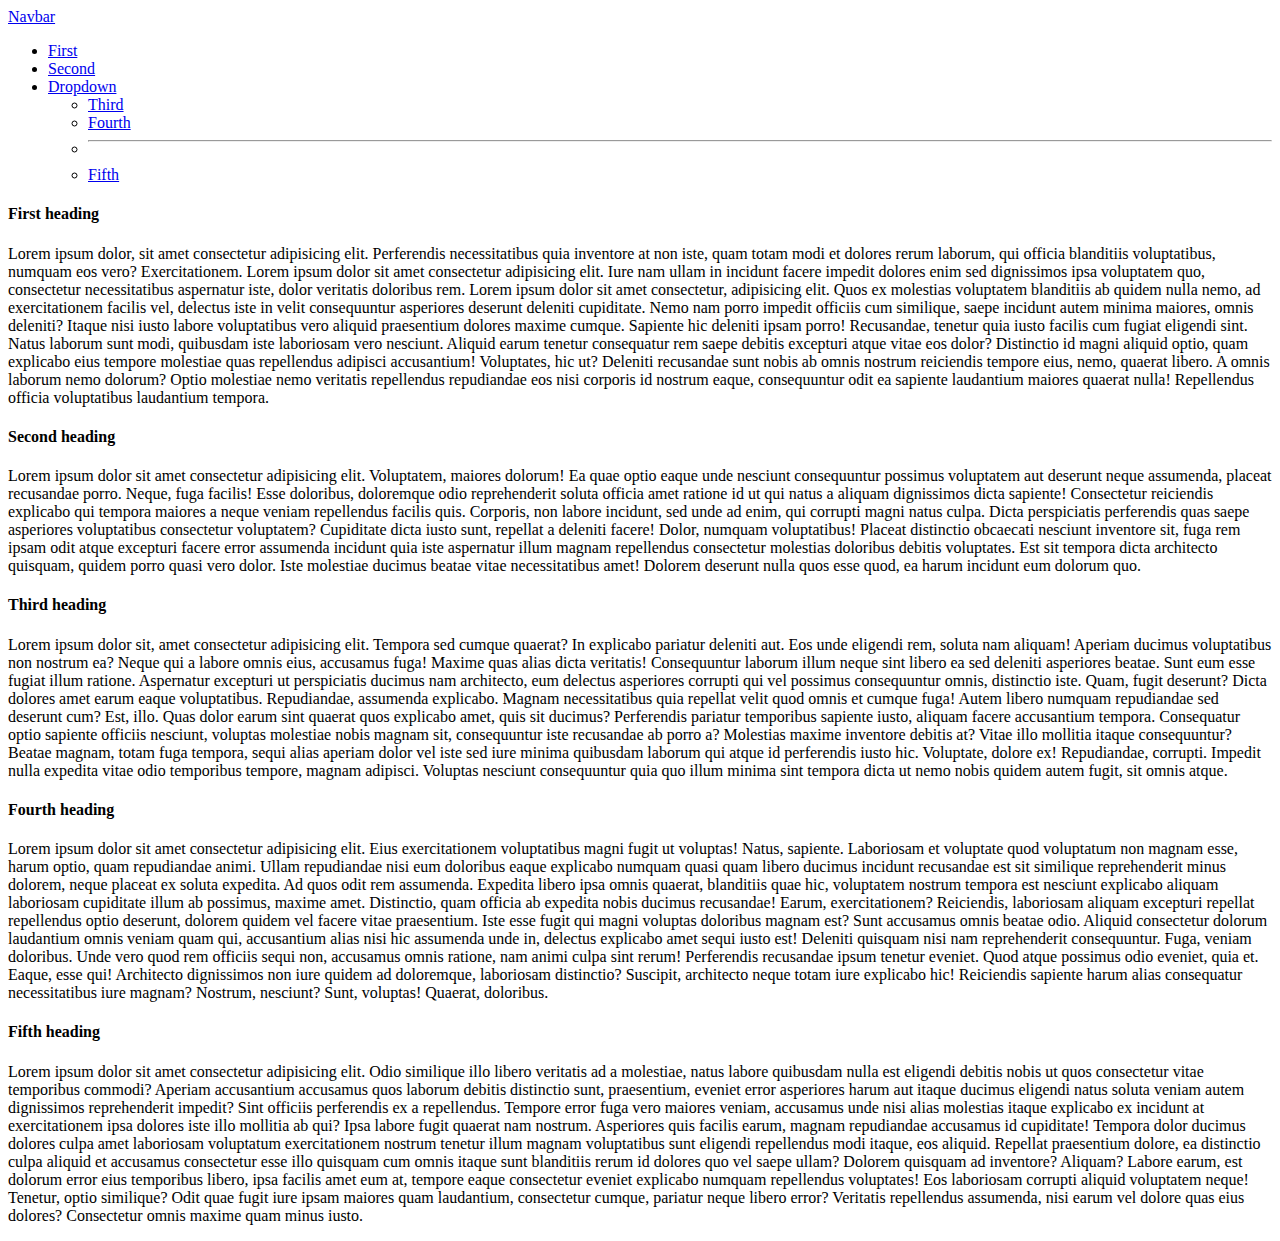
<file: componentes.html>
<!doctype html>
<html lang="en">
  <head>
    <meta charset="utf-8">
    <meta name="viewport" content="width=device-width, initial-scale=1">
    <title>Bootstrap demo</title>
    <link href="https://cdn.jsdelivr.net/npm/bootstrap@5.2.0/dist/css/bootstrap.min.css" rel="stylesheet" integrity="sha384-gH2yIJqKdNHPEq0n4Mqa/HGKIhSkIHeL5AyhkYV8i59U5AR6csBvApHHNl/vI1Bx" crossorigin="anonymous">
  </head>
  <body>
    <nav id="navbar-example2" class="navbar bg-light px-3 mb-3">
        <a class="navbar-brand" href="#">Navbar</a>
        <ul class="nav nav-pills">
          <li class="nav-item">
            <a class="nav-link" href="#scrollspyHeading1">First</a>
          </li>
          <li class="nav-item">
            <a class="nav-link" href="#scrollspyHeading2">Second</a>
          </li>
          <li class="nav-item dropdown">
            <a class="nav-link dropdown-toggle" data-bs-toggle="dropdown" href="#" role="button" aria-expanded="false">Dropdown</a>
            <ul class="dropdown-menu">
              <li><a class="dropdown-item" href="#scrollspyHeading3">Third</a></li>
              <li><a class="dropdown-item" href="#scrollspyHeading4">Fourth</a></li>
              <li><hr class="dropdown-divider"></li>
              <li><a class="dropdown-item" href="#scrollspyHeading5">Fifth</a></li>
            </ul>
          </li>
        </ul>
      </nav>
      <div data-bs-spy="scroll" data-bs-target="#navbar-example2" data-bs-root-margin="0px 0px -40%" data-bs-smooth-scroll="true" class="scrollspy-example bg-light p-3 rounded-2" tabindex="0" height="100px">
        <h4 id="scrollspyHeading1">First heading</h4>
        <p>Lorem ipsum dolor, sit amet consectetur adipisicing elit. Perferendis necessitatibus quia inventore at non iste, quam totam modi et dolores rerum laborum, qui officia blanditiis voluptatibus, numquam eos vero? Exercitationem. Lorem ipsum dolor sit amet consectetur adipisicing elit. Iure nam ullam in incidunt facere impedit dolores enim sed dignissimos ipsa voluptatem quo, consectetur necessitatibus aspernatur iste, dolor veritatis doloribus rem. Lorem ipsum dolor sit amet consectetur, adipisicing elit. Quos ex molestias voluptatem blanditiis ab quidem nulla nemo, ad exercitationem facilis vel, delectus iste in velit consequuntur asperiores deserunt deleniti cupiditate.
        Nemo nam porro impedit officiis cum similique, saepe incidunt autem minima maiores, omnis deleniti? Itaque nisi iusto labore voluptatibus vero aliquid praesentium dolores maxime cumque. Sapiente hic deleniti ipsam porro!
        Recusandae, tenetur quia iusto facilis cum fugiat eligendi sint. Natus laborum sunt modi, quibusdam iste laboriosam vero nesciunt. Aliquid earum tenetur consequatur rem saepe debitis excepturi atque vitae eos dolor?
        Distinctio id magni aliquid optio, quam explicabo eius tempore molestiae quas repellendus adipisci accusantium! Voluptates, hic ut? Deleniti recusandae sunt nobis ab omnis nostrum reiciendis tempore eius, nemo, quaerat libero.
        A omnis laborum nemo dolorum? Optio molestiae nemo veritatis repellendus repudiandae eos nisi corporis id nostrum eaque, consequuntur odit ea sapiente laudantium maiores quaerat nulla! Repellendus officia voluptatibus laudantium tempora.</p>
        <h4 id="scrollspyHeading2">Second heading</h4>
        <p>Lorem ipsum dolor sit amet consectetur adipisicing elit. Voluptatem, maiores dolorum! Ea quae optio eaque unde nesciunt consequuntur possimus voluptatem aut deserunt neque assumenda, placeat recusandae porro. Neque, fuga facilis!
        Esse doloribus, doloremque odio reprehenderit soluta officia amet ratione id ut qui natus a aliquam dignissimos dicta sapiente! Consectetur reiciendis explicabo qui tempora maiores a neque veniam repellendus facilis quis.
        Corporis, non labore incidunt, sed unde ad enim, qui corrupti magni natus culpa. Dicta perspiciatis perferendis quas saepe asperiores voluptatibus consectetur voluptatem? Cupiditate dicta iusto sunt, repellat a deleniti facere!
        Dolor, numquam voluptatibus! Placeat distinctio obcaecati nesciunt inventore sit, fuga rem ipsam odit atque excepturi facere error assumenda incidunt quia iste aspernatur illum magnam repellendus consectetur molestias doloribus debitis voluptates.
        Est sit tempora dicta architecto quisquam, quidem porro quasi vero dolor. Iste molestiae ducimus beatae vitae necessitatibus amet! Dolorem deserunt nulla quos esse quod, ea harum incidunt eum dolorum quo.</p>
        <h4 id="scrollspyHeading3">Third heading</h4>
        <p>Lorem ipsum dolor sit, amet consectetur adipisicing elit. Tempora sed cumque quaerat? In explicabo pariatur deleniti aut. Eos unde eligendi rem, soluta nam aliquam! Aperiam ducimus voluptatibus non nostrum ea?
        Neque qui a labore omnis eius, accusamus fuga! Maxime quas alias dicta veritatis! Consequuntur laborum illum neque sint libero ea sed deleniti asperiores beatae. Sunt eum esse fugiat illum ratione.
        Aspernatur excepturi ut perspiciatis ducimus nam architecto, eum delectus asperiores corrupti qui vel possimus consequuntur omnis, distinctio iste. Quam, fugit deserunt? Dicta dolores amet earum eaque voluptatibus. Repudiandae, assumenda explicabo.
        Magnam necessitatibus quia repellat velit quod omnis et cumque fuga! Autem libero numquam repudiandae sed deserunt cum? Est, illo. Quas dolor earum sint quaerat quos explicabo amet, quis sit ducimus?
        Perferendis pariatur temporibus sapiente iusto, aliquam facere accusantium tempora. Consequatur optio sapiente officiis nesciunt, voluptas molestiae nobis magnam sit, consequuntur iste recusandae ab porro a? Molestias maxime inventore debitis at?
        Vitae illo mollitia itaque consequuntur? Beatae magnam, totam fuga tempora, sequi alias aperiam dolor vel iste sed iure minima quibusdam laborum qui atque id perferendis iusto hic. Voluptate, dolore ex!
        Repudiandae, corrupti. Impedit nulla expedita vitae odio temporibus tempore, magnam adipisci. Voluptas nesciunt consequuntur quia quo illum minima sint tempora dicta ut nemo nobis quidem autem fugit, sit omnis atque.</p>
        <h4 id="scrollspyHeading4">Fourth heading</h4>
        <p>Lorem ipsum dolor sit amet consectetur adipisicing elit. Eius exercitationem voluptatibus magni fugit ut voluptas! Natus, sapiente. Laboriosam et voluptate quod voluptatum non magnam esse, harum optio, quam repudiandae animi.
        Ullam repudiandae nisi eum doloribus eaque explicabo numquam quasi quam libero ducimus incidunt recusandae est sit similique reprehenderit minus dolorem, neque placeat ex soluta expedita. Ad quos odit rem assumenda.
        Expedita libero ipsa omnis quaerat, blanditiis quae hic, voluptatem nostrum tempora est nesciunt explicabo aliquam laboriosam cupiditate illum ab possimus, maxime amet. Distinctio, quam officia ab expedita nobis ducimus recusandae!
        Earum, exercitationem? Reiciendis, laboriosam aliquam excepturi repellat repellendus optio deserunt, dolorem quidem vel facere vitae praesentium. Iste esse fugit qui magni voluptas doloribus magnam est? Sunt accusamus omnis beatae odio.
        Aliquid consectetur dolorum laudantium omnis veniam quam qui, accusantium alias nisi hic assumenda unde in, delectus explicabo amet sequi iusto est! Deleniti quisquam nisi nam reprehenderit consequuntur. Fuga, veniam doloribus.
        Unde vero quod rem officiis sequi non, accusamus omnis ratione, nam animi culpa sint rerum! Perferendis recusandae ipsum tenetur eveniet. Quod atque possimus odio eveniet, quia et. Eaque, esse qui!
        Architecto dignissimos non iure quidem ad doloremque, laboriosam distinctio? Suscipit, architecto neque totam iure explicabo hic! Reiciendis sapiente harum alias consequatur necessitatibus iure magnam? Nostrum, nesciunt? Sunt, voluptas! Quaerat, doloribus.</p>
        <h4 id="scrollspyHeading5">Fifth heading</h4>
        <p>Lorem ipsum dolor sit amet consectetur adipisicing elit. Odio similique illo libero veritatis ad a molestiae, natus labore quibusdam nulla est eligendi debitis nobis ut quos consectetur vitae temporibus commodi?
        Aperiam accusantium accusamus quos laborum debitis distinctio sunt, praesentium, eveniet error asperiores harum aut itaque ducimus eligendi natus soluta veniam autem dignissimos reprehenderit impedit? Sint officiis perferendis ex a repellendus.
        Tempore error fuga vero maiores veniam, accusamus unde nisi alias molestias itaque explicabo ex incidunt at exercitationem ipsa dolores iste illo mollitia ab qui? Ipsa labore fugit quaerat nam nostrum.
        Asperiores quis facilis earum, magnam repudiandae accusamus id cupiditate! Tempora dolor ducimus dolores culpa amet laboriosam voluptatum exercitationem nostrum tenetur illum magnam voluptatibus sunt eligendi repellendus modi itaque, eos aliquid.
        Repellat praesentium dolore, ea distinctio culpa aliquid et accusamus consectetur esse illo quisquam cum omnis itaque sunt blanditiis rerum id dolores quo vel saepe ullam? Dolorem quisquam ad inventore? Aliquam?
        Labore earum, est dolorum error eius temporibus libero, ipsa facilis amet eum at, tempore eaque consectetur eveniet explicabo numquam repellendus voluptates! Eos laboriosam corrupti aliquid voluptatem neque! Tenetur, optio similique?
        Odit quae fugit iure ipsam maiores quam laudantium, consectetur cumque, pariatur neque libero error? Veritatis repellendus assumenda, nisi earum vel dolore quas eius dolores? Consectetur omnis maxime quam minus iusto.</p>
      </div>
    <script src="https://cdn.jsdelivr.net/npm/bootstrap@5.2.0/dist/js/bootstrap.bundle.min.js" integrity="sha384-A3rJD856KowSb7dwlZdYEkO39Gagi7vIsF0jrRAoQmDKKtQBHUuLZ9AsSv4jD4Xa" crossorigin="anonymous"></script>
  </body>
</html>
</file>
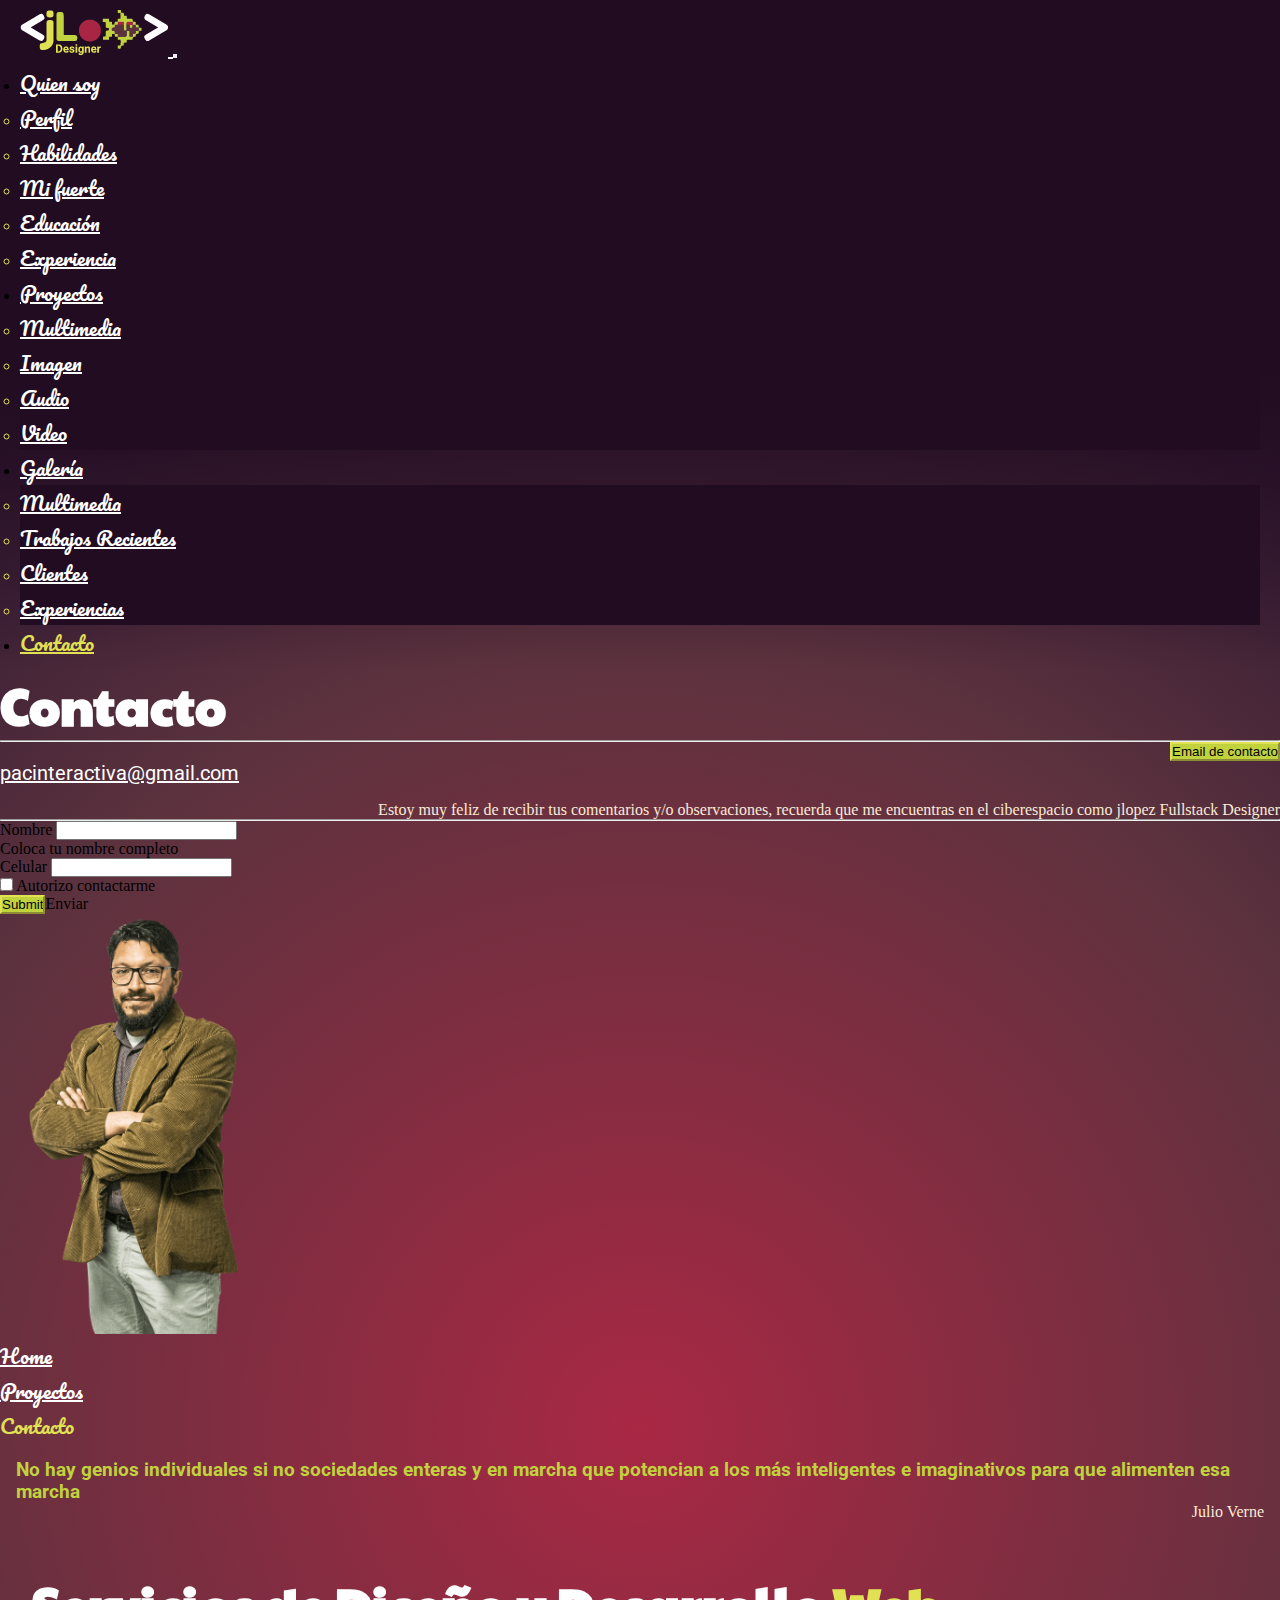
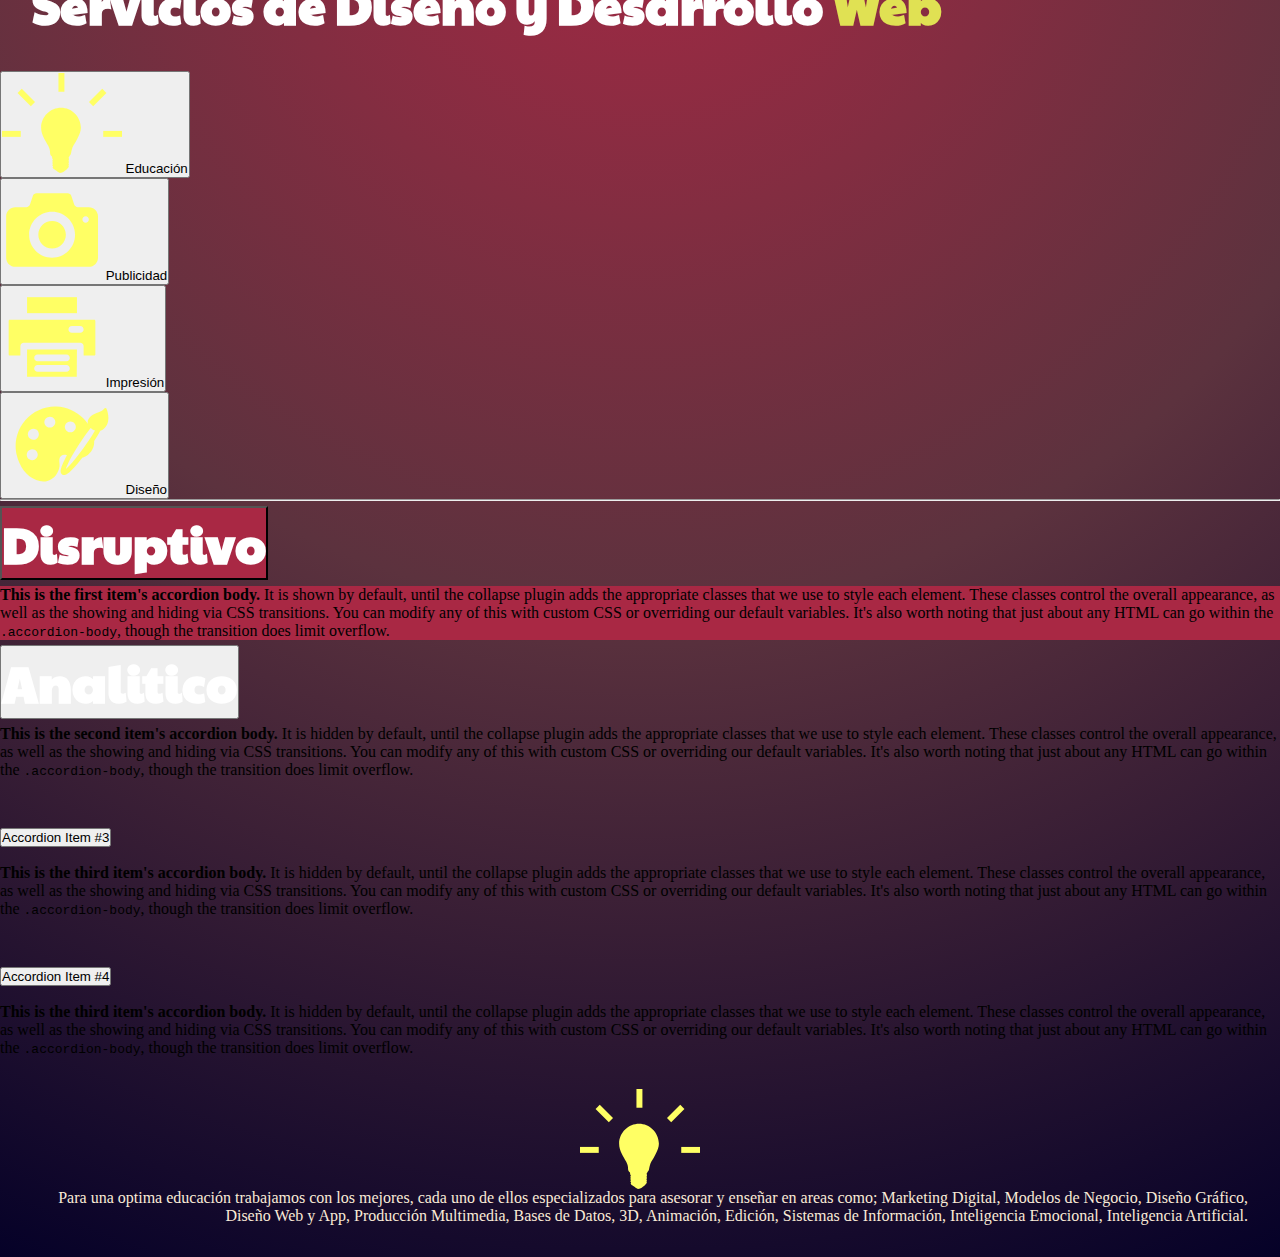
<file: contacto.html>
<!doctype html>
<html lang="es">
  <head>
    <meta charset="utf-8">
    <meta name="viewport" content="width=device-width, initial-scale=1">
    <title>Juan López - Contacto</title>
    <link href="https://cdn.jsdelivr.net/npm/bootstrap@5.2.0/dist/css/bootstrap.min.css" rel="stylesheet" integrity="sha384-gH2yIJqKdNHPEq0n4Mqa/HGKIhSkIHeL5AyhkYV8i59U5AR6csBvApHHNl/vI1Bx" crossorigin="anonymous">
    <link rel="stylesheet" href="css/styles.css">

    <link rel="preconnect" href="https://fonts.googleapis.com">
    <link rel="preconnect" href="https://fonts.gstatic.com" crossorigin>
    <link href="https://fonts.googleapis.com/css2?family=Pacifico&display=swap" rel="stylesheet">

    <link rel="preconnect" href="https://fonts.googleapis.com">
    <link rel="preconnect" href="https://fonts.gstatic.com" crossorigin>
    <link href="https://fonts.googleapis.com/css2?family=Roboto:ital,wght@1,300&display=swap" rel="stylesheet">

    <link rel="stylesheet" href="https://cdnjs.cloudflare.com/ajax/libs/animate.css/4.1.1/animate.min.css"/>

    <!-- ESTA ES LA TIPOGRAFIA DE TITULOS -->
    <link rel="preconnect" href="https://fonts.googleapis.com">
    <link rel="preconnect" href="https://fonts.gstatic.com" crossorigin>
    <link href="https://fonts.googleapis.com/css2?family=Paytone+One&display=swap" rel="stylesheet">

    <script src="https://ajax.googleapis.com/ajax/libs/jquery/1.12.0/jquery.min.js"></script>
    
  </head>
  <body>
    <div class="container">
    <nav class="navbar navbar-expand-lg navbar-dark sticky-top fondoColor abajo" id="arriba">
        <div class="container-fluid">
          <a class="navbar-brand" href="index.html">
            <img src="images/jlopezLogo.png" alt="Juan Francisco López Diseñador Fullstack">
          </a>
          <button class="navbar-toggler" type="button" data-bs-toggle="collapse" data-bs-target="#navbarNav" aria-controls="navbarNav" aria-expanded="false" aria-label="Toggle navigation">
            <span class="navbar-toggler-icon text-white"></span>
          </button>
          <div class="collapse navbar-collapse" id="navbarNav">
            <ul class="navbar-nav">
              <li class="nav-item dropdown">
                <a class="nav-link dropdown-toggle" href="quiensoy.html" role="button" data-bs-toggle="dropdown" aria-expanded="false">
                  Quien soy
                </a>
                <ul class="dropdown-menu">
                  <li><a class="dropdown-item" href="quiensoy.html">Perfil</a></li>
                  <li><a class="dropdown-item" href="quiensoy.html#habilidades">Habilidades</a></li>
                  <li><a class="dropdown-item" href="quiensoy.html#mifuerte">Mi fuerte</a></li>
                  <li><a class="dropdown-item" href="quiensoy.html#educacion">Educación</a></li>
                  <li><a class="dropdown-item" href="quiensoy.html#experiencia">Experiencia</a></li>
                </ul>
              </li>
              <li class="nav-item dropdown">
                <a class="nav-link dropdown-toggle" href="proyectos.html" role="button" data-bs-toggle="dropdown" aria-expanded="false">
                  Proyectos
                </a>
                <ul class="dropdown-menu">
                  <li><a class="dropdown-item " href="proyectos.html">Multimedia</a></li>
                  <li><a class="dropdown-item " href="proyectos.html#imagen">Imagen</a></li>
                  <li><a class="dropdown-item " href="proyectos.html#audio">Audio</a></li>
                  <li><a class="dropdown-item " href="proyectos.html#video">Video</a></li>
                </ul>
              </li>
              <li class="nav-item dropdown">
                <a class="nav-link dropdown-toggle" href="galeria.html" role="button" data-bs-toggle="dropdown" aria-expanded="false">
                  Galería
                </a>
                <ul class="dropdown-menu">
                  <li><a class="dropdown-item" href="galeria.html">Multimedia</a></li>
                  <li><a class="dropdown-item" href="#">Trabajos Recientes</a></li>
                  <li><a class="dropdown-item" href="#">Clientes</a></li>
                  <li><a class="dropdown-item" href="#">Experiencias</a></li>
                </ul>
              </li>
              <li class="nav-item">
                <a class="nav-link active2" href="contacto.html">Contacto</a>
              </li>
            </ul>
          </div>
        </div>
    </nav>

    <div class="container my-5">
        <div class="row p-4 pb-0 pe-lg-0 pt-lg-5 align-items-center rounded-3 border shadow-lg">
          <div class="col-lg-7 p-3 p-lg-5 pt-lg-3">
            <h1 class="display-4 fw-bold lh-1">Contacto</h1>
            <hr class="divider m-3">
            <p class="text-start">
              <button class="btn btn-primary text-dark" type="button" data-bs-toggle="collapse" data-bs-target="#collapseWidthExample" aria-expanded="false" aria-controls="collapseWidthExample">
                Email de contacto
              </button>
            </p>
            <div style="min-height: 40px;">
              <div class="collapse collapse-horizontal pb-2" id="collapseWidthExample">
                <div class="card card-body" style="width: 300px;">
                  <a href="mailto:pacinteractiva@gmail.com" target="_blank" class="text-dark text-decoration-none enlacemail p-2" style="font-family: Roboto, sans-serif;">pacinteractiva@gmail.com</a>
                </div>
              </div>
            </div>
            <p class="lead">Estoy muy feliz de recibir tus comentarios y/o observaciones, recuerda que me encuentras en el ciberespacio como jlopez Fullstack Designer</p>
            <hr class="divider m-2">
            <div class="d-grid gap-2 d-md-flex mb-4 mb-lg-3">
                <form class="row" action="enviar_formulario.php" method="post">
                    <div class="mb-3 col-6">
                      <label for="nombre" class="form-label text-light">Nombre</label>
                      <input type="text" class="form-control" id="nombre" name="nombre" aria-describedby="emailHelp">
                      <div id="emailHelp" class="form-text text-light">Coloca tu nombre completo</div>
                    </div>
                    <div class="mb-3 col-6">
                      <label for="celular" class="form-label text-light">Celular</label>
                      <input type="number" class="form-control" id="celular" name="celular">
                    </div>
                    <div class="col-6">
                        <input type="checkbox" class="form-check-input" id="exampleCheck1">
                      <label class="form-check-label text-light" for="exampleCheck1">Autorizo contactarme</label>
                    </div>
                    <div class="col-6">
                        <input type="submit" class="btn btn-primary text-dark">Enviar</input>
                    </div>
                    
                  </form>
            </div>
          </div>
          <div class="col-lg-4 offset-lg-0 p-0 overflow-hidden shadow-lg">
            <img class="rounded-lg-3 animate__animated animate__slideInUp" src="images/juan1.png" alt="" width="280">
        </div>
        </div>
      </div>

      <div class="container">
        <nav aria-label="breadcrumb">
          <ol class="breadcrumb">
            <li class="breadcrumb-item p-1 rounded-2"><a href="#">Home</a></li>
            <li class="breadcrumb-item p-1 rounded-2"><a href="#">Proyectos</a></li>
            <li class="breadcrumb-item active2 p-1 rounded-2" aria-current="page" style="font-family: 'Pacifico', cursive; font-size: 20px;">Contacto</li>
          </ol>
        </nav>
      </div>

      <div class="row">
        <div class="col-md-12">
          <div class="caja2">
            <h3>No hay genios individuales si no sociedades enteras y en marcha que potencian a los más inteligentes e imaginativos para que alimenten esa marcha</h3>
            <p>Julio Verne</p>
          </div>
        </div>
      </div>

     

        <div class="row">
          <div class="col-md-12" style="padding: 2rem;"><h1 class="text-center">Servicios de Diseño y Desarrollo <span style="color: #E0E153;">Web</span></h1>
          </div>
        </div>

        <div class="container h-100 mt-4 mb-5">
          <div class="row w-100 align-items-center">
            <div class="col-6 col-sm-6 col-md-3 col-lg-3 col-xl-3 col-xxl-3 d-grid gap-2 mx-auto">
              <button type="button" class="btn btn-outline-light" data-bs-container="body" data-bs-toggle="popover" data-bs-placement="bottom" data-bs-content="Enseño todo lo relacionado a la industria audiovisual">
                <img src="images/educacion.svg" height="100rem" alt="educacion">
                Educación
              </button>
            </div>
            <div class="col-6 col-sm-6 col-md-3 col-lg-3 col-xl-3 col-xxl-3 d-grid gap-2 mx-auto">
              <button type="button" class="btn btn-outline-light" data-bs-container="body" data-bs-toggle="popover" data-bs-placement="bottom" data-bs-content="Desarrollo cualquier concepto o campaña publicitaria para cualquiern ">
                <img src="images/add.svg" height="100rem" alt="publicidad">
                Publicidad
              </button>
            </div>
            <div class="col-6 col-sm-6 col-md-3 col-lg-3 col-xl-3 col-xxl-3 d-grid gap-2 mx-auto">
              <button type="button" class="btn btn-outline-light" data-bs-container="body" data-bs-toggle="popover" data-bs-placement="bottom" data-bs-content="Bottom popover">
                <img src="images/printing.svg" height="100rem" alt="impresion
                ">
                Impresión
              </button>
            </div>
            <div class="col-6 col-sm-6 col-md-3 col-lg-3 col-xl-3 col-xxl-3 d-grid gap-2 mx-auto">
              <button type="button" class="btn btn-outline-light" data-bs-container="body" data-bs-toggle="popover" data-bs-placement="bottom" data-bs-content="Bottom popover">
                <img src="images/diseno.svg" height="100rem" alt="diseño">
                Diseño
              </button>
            </div>
          </div>
        </div>
        <hr class="m-5">

        <div class="container">
          <div class="row">
            <div class="accordion" id="accordionExample">
              <div class="accordion-item">
                <h2 class="accordion-header" id="headingOne">
                  <button class="accordion-button text-light" type="button" data-bs-toggle="collapse" data-bs-target="#collapseOne" aria-expanded="true" aria-controls="collapseOne" style="background-color: #a92844;">
                    <h1 class="display-4">Disruptivo</h1>
                  </button>
                </h2>
                <div id="collapseOne" class="accordion-collapse collapse show bg-transparent text-light" aria-labelledby="headingOne" data-bs-parent="#accordionExample" >
                  <div class="accordion-body" style="background-color: #a92844;">
                    <strong>This is the first item's accordion body.</strong> It is shown by default, until the collapse plugin adds the appropriate classes that we use to style each element. These classes control the overall appearance, as well as the showing and hiding via CSS transitions. You can modify any of this with custom CSS or overriding our default variables. It's also worth noting that just about any HTML can go within the <code>.accordion-body</code>, though the transition does limit overflow.
                  </div>
                </div>
              </div>
              <div class="accordion-item">
                <h2 class="accordion-header" id="headingTwo">
                  <button class="accordion-button collapsed" type="button" data-bs-toggle="collapse" data-bs-target="#collapseTwo" aria-expanded="false" aria-controls="collapseTwo">
                    <h1 class="display-4">Analitico</h1>
                  </button>
                </h2>
                <div id="collapseTwo" class="accordion-collapse collapse" aria-labelledby="headingTwo" data-bs-parent="#accordionExample">
                  <div class="accordion-body">
                    <strong>This is the second item's accordion body.</strong> It is hidden by default, until the collapse plugin adds the appropriate classes that we use to style each element. These classes control the overall appearance, as well as the showing and hiding via CSS transitions. You can modify any of this with custom CSS or overriding our default variables. It's also worth noting that just about any HTML can go within the <code>.accordion-body</code>, though the transition does limit overflow.
                  </div>
                </div>
              </div>
              <div class="accordion-item">
                <h2 class="accordion-header" id="headingThree">
                  <button class="accordion-button collapsed" type="button" data-bs-toggle="collapse" data-bs-target="#collapseThree" aria-expanded="false" aria-controls="collapseThree">
                    Accordion Item #3
                  </button>
                </h2>
                <div id="collapseThree" class="accordion-collapse collapse" aria-labelledby="headingThree" data-bs-parent="#accordionExample">
                  <div class="accordion-body">
                    <strong>This is the third item's accordion body.</strong> It is hidden by default, until the collapse plugin adds the appropriate classes that we use to style each element. These classes control the overall appearance, as well as the showing and hiding via CSS transitions. You can modify any of this with custom CSS or overriding our default variables. It's also worth noting that just about any HTML can go within the <code>.accordion-body</code>, though the transition does limit overflow.
                  </div>
                </div>
              </div>
              <div class="accordion-item">
                <h2 class="accordion-header" id="headingFourth">
                  <button class="accordion-button collapsed" type="button" data-bs-toggle="collapse" data-bs-target="#collapseFourth" aria-expanded="false" aria-controls="collapseFourth">
                    Accordion Item #4
                  </button>
                </h2>
                <div id="collapseFourth" class="accordion-collapse collapse" aria-labelledby="headingFourth" data-bs-parent="#accordionExample">
                  <div class="accordion-body">
                    <strong>This is the third item's accordion body.</strong> It is hidden by default, until the collapse plugin adds the appropriate classes that we use to style each element. These classes control the overall appearance, as well as the showing and hiding via CSS transitions. You can modify any of this with custom CSS or overriding our default variables. It's also worth noting that just about any HTML can go within the <code>.accordion-body</code>, though the transition does limit overflow.
                  </div>
                </div>
              </div>
            </div>
          </div>
        </div>

        <div class="row" style="padding: 2rem;">
          <div class="col-md-3" style="display: flex; justify-content: center;"> 
            <img src="images/educacion.svg" alt="Educación" height="100rem">
          </div>
          <div class="col-md-9">
            <p class="text-start">Para una optima educación trabajamos con los mejores, cada uno de ellos especializados para asesorar y enseñar en areas como; Marketing Digital, Modelos de Negocio, Diseño Gráfico, Diseño Web y App, Producción Multimedia, Bases de Datos, 3D, Animación, Edición, Sistemas de Información, Inteligencia Emocional, Inteligencia Artificial.</p>
          </div>
        </div>


    </div>

    <script type="text/javascript">
      window.addEventListener("scroll", function(){
        var nav = document.querySelector("nav");
        nav.classList.toggle("abajo" ,window.scrollY>10);
      } )
  
    </script>
    <script src="js/jquery-3.6.1.min.js"></script>  
    <script src="https://cdn.jsdelivr.net/npm/bootstrap@5.2.0/dist/js/bootstrap.bundle.min.js" integrity="sha384-A3rJD856KowSb7dwlZdYEkO39Gagi7vIsF0jrRAoQmDKKtQBHUuLZ9AsSv4jD4Xa" crossorigin="anonymous"></script>
    <script>
      const popoverTriggerList = document.querySelectorAll('[data-bs-toggle="popover"]')
      const popoverList = [...popoverTriggerList].map(popoverTriggerEl => new bootstrap.Popover(popoverTriggerEl))
    </script>
  </body>
</html>
</file>
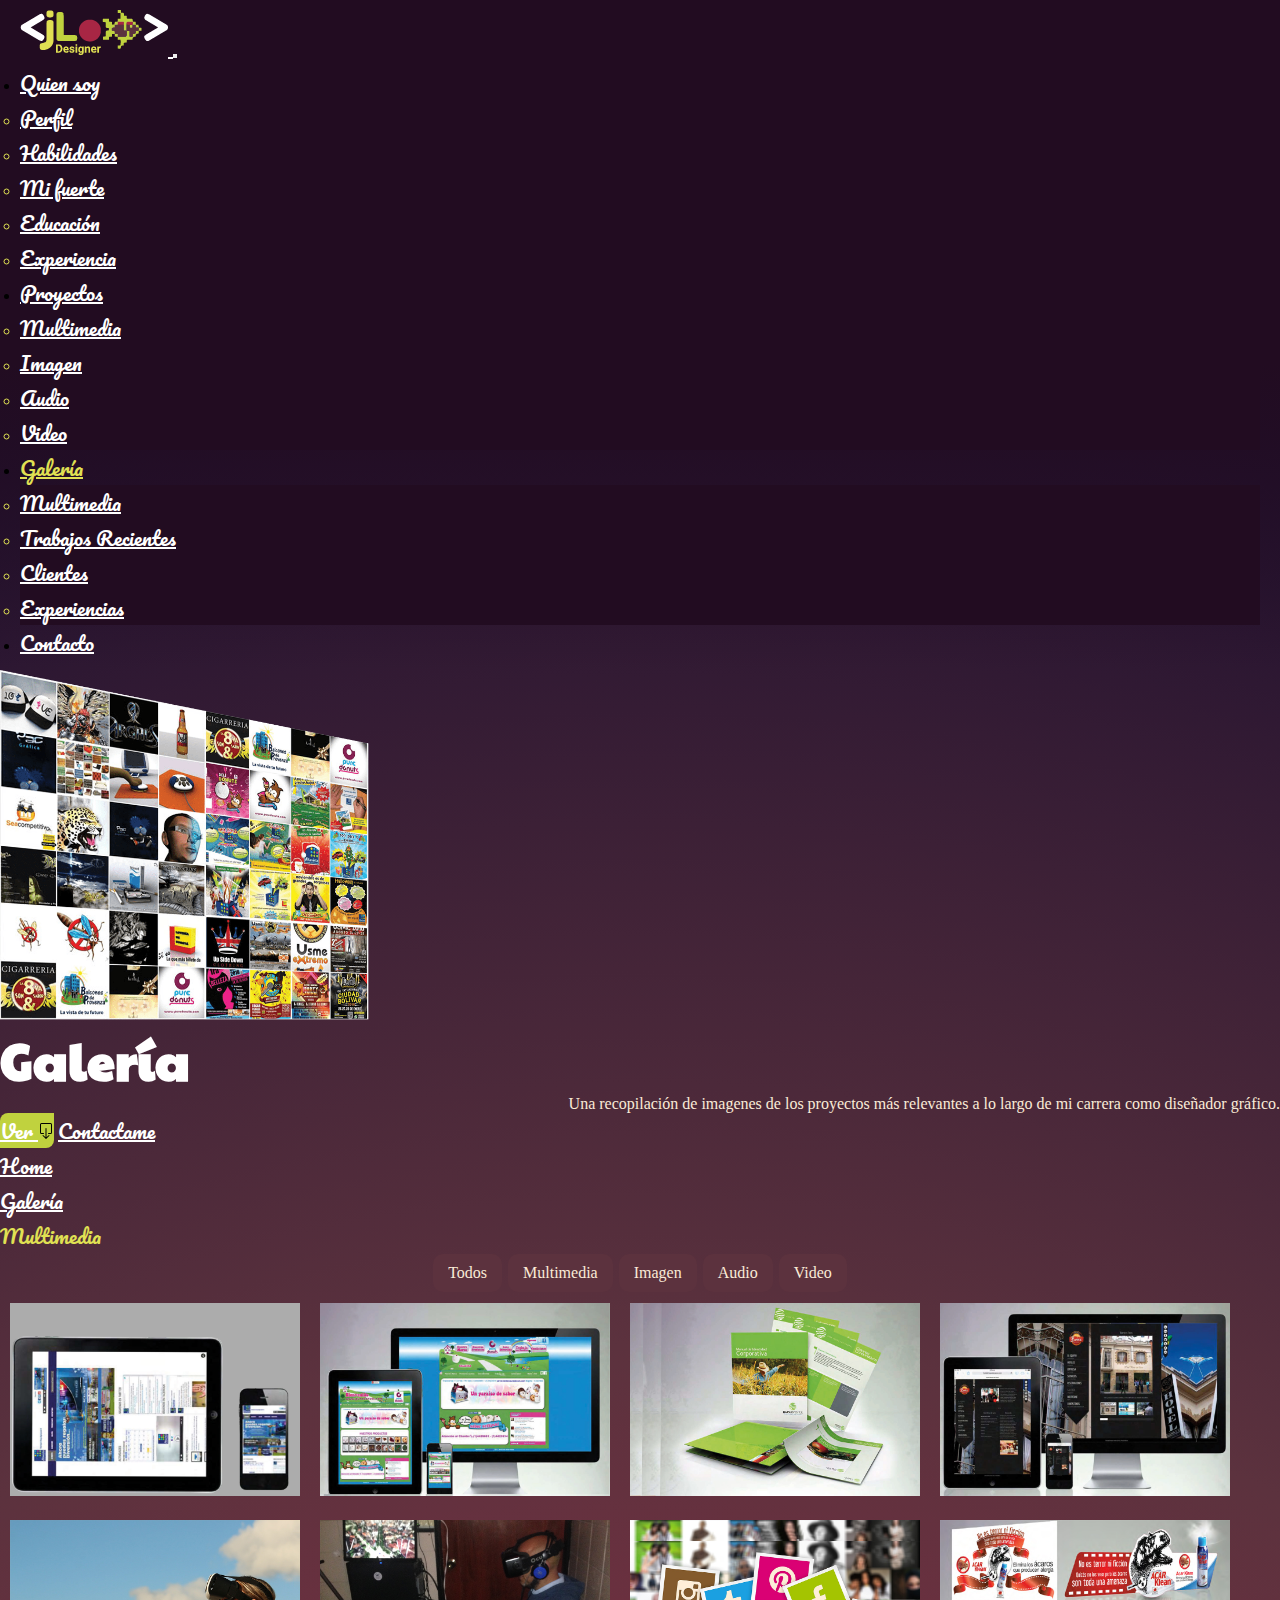
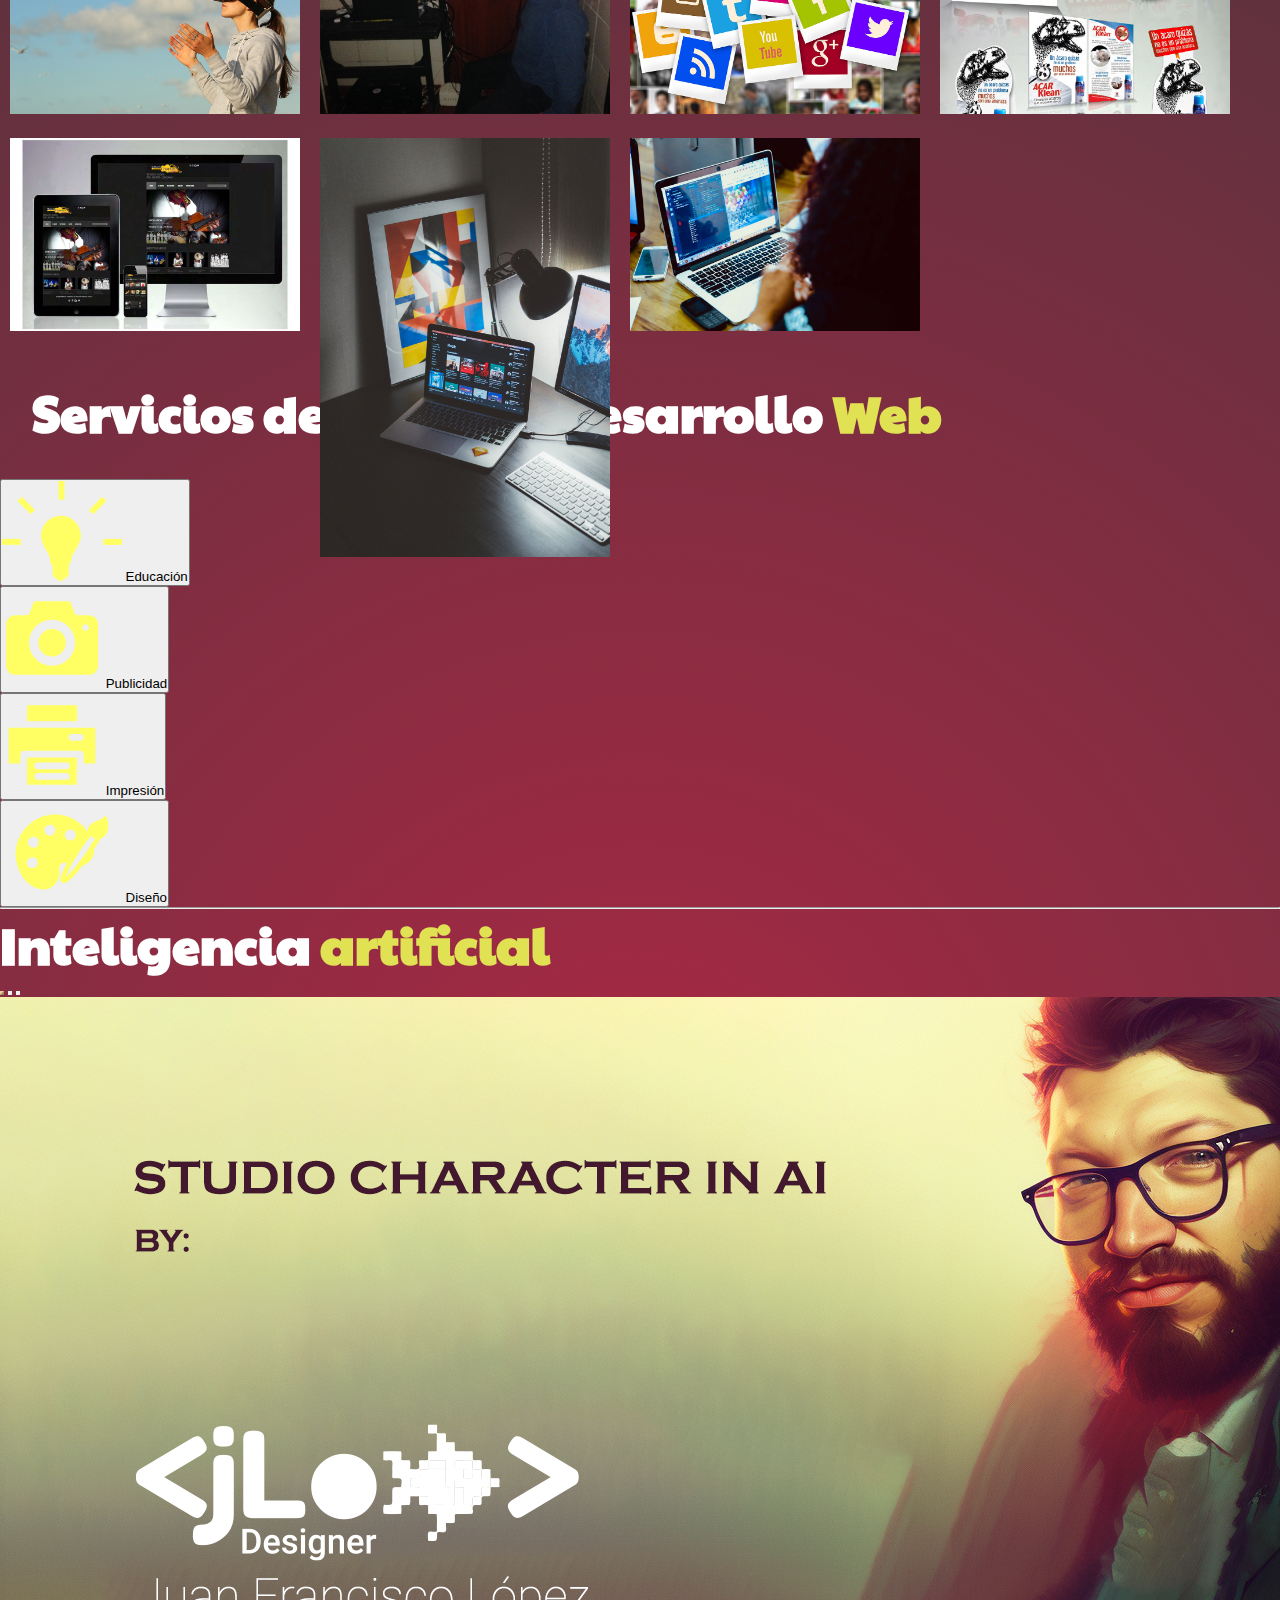
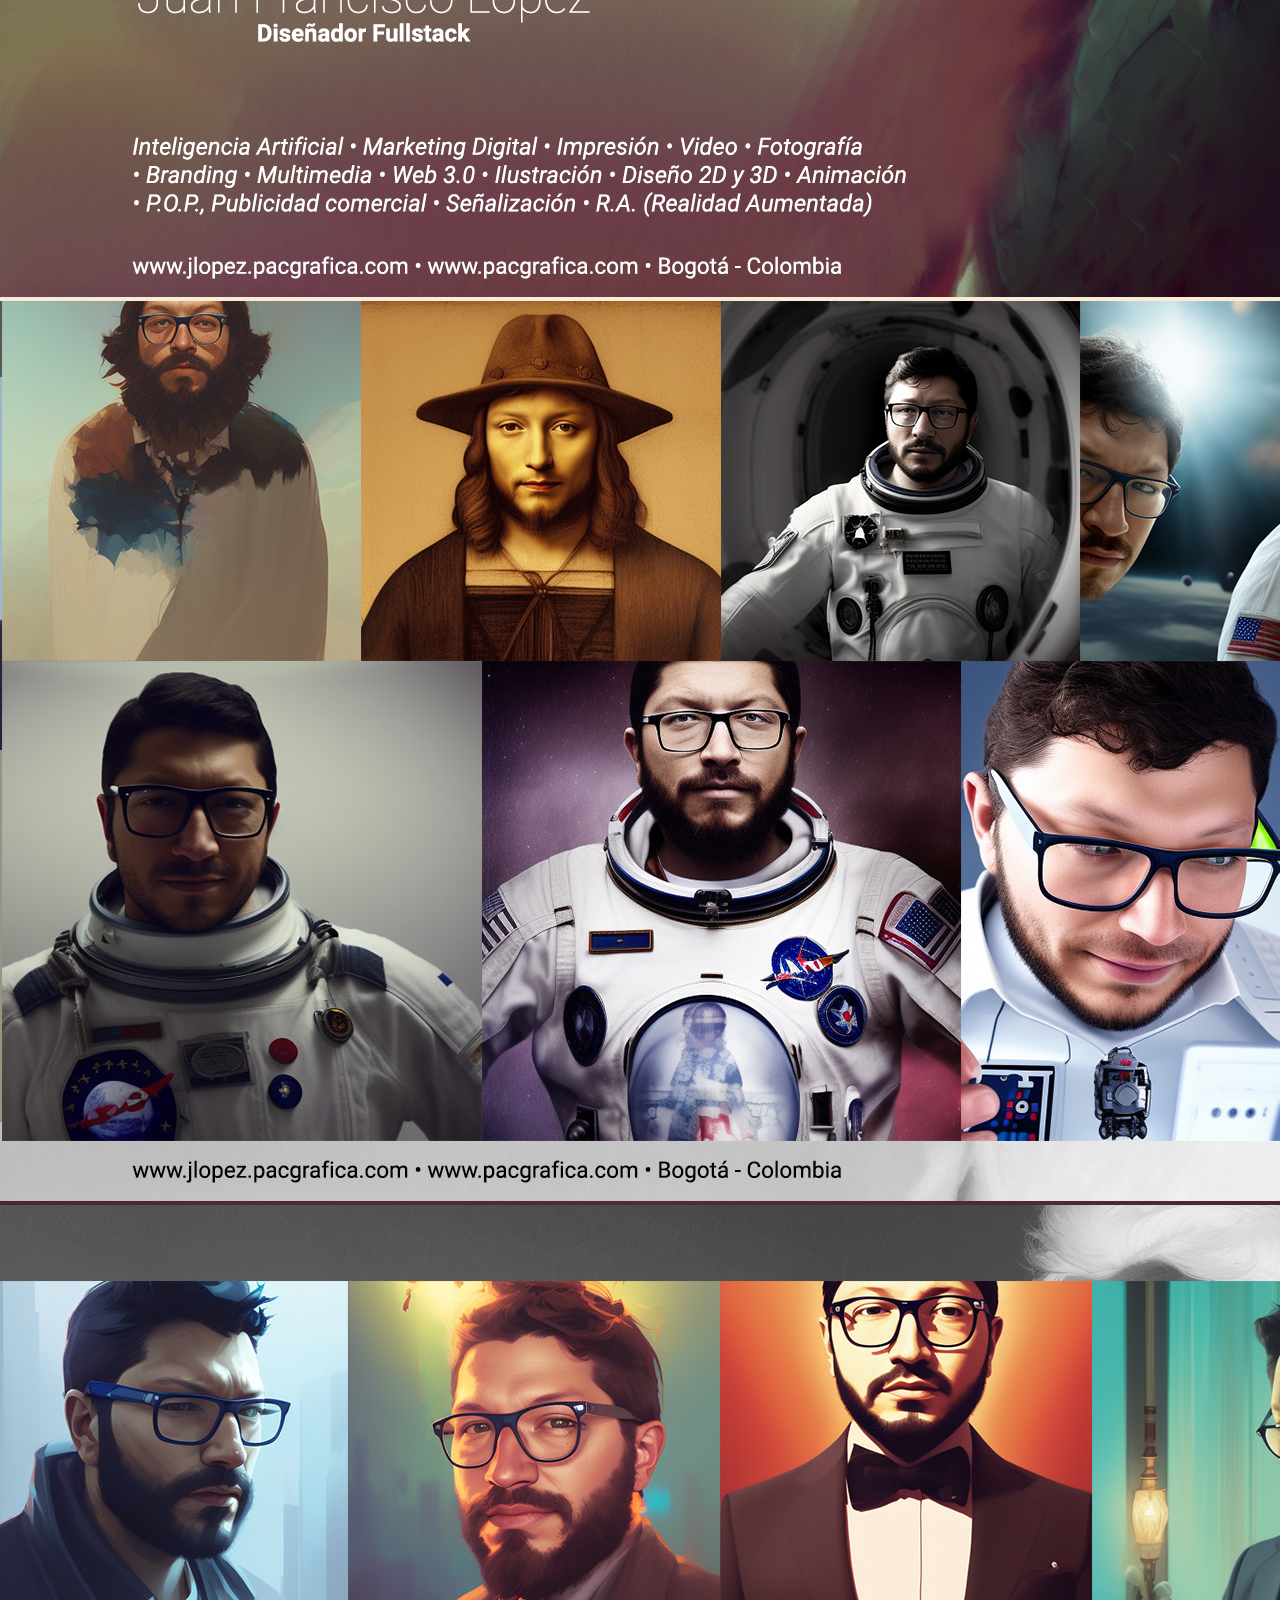
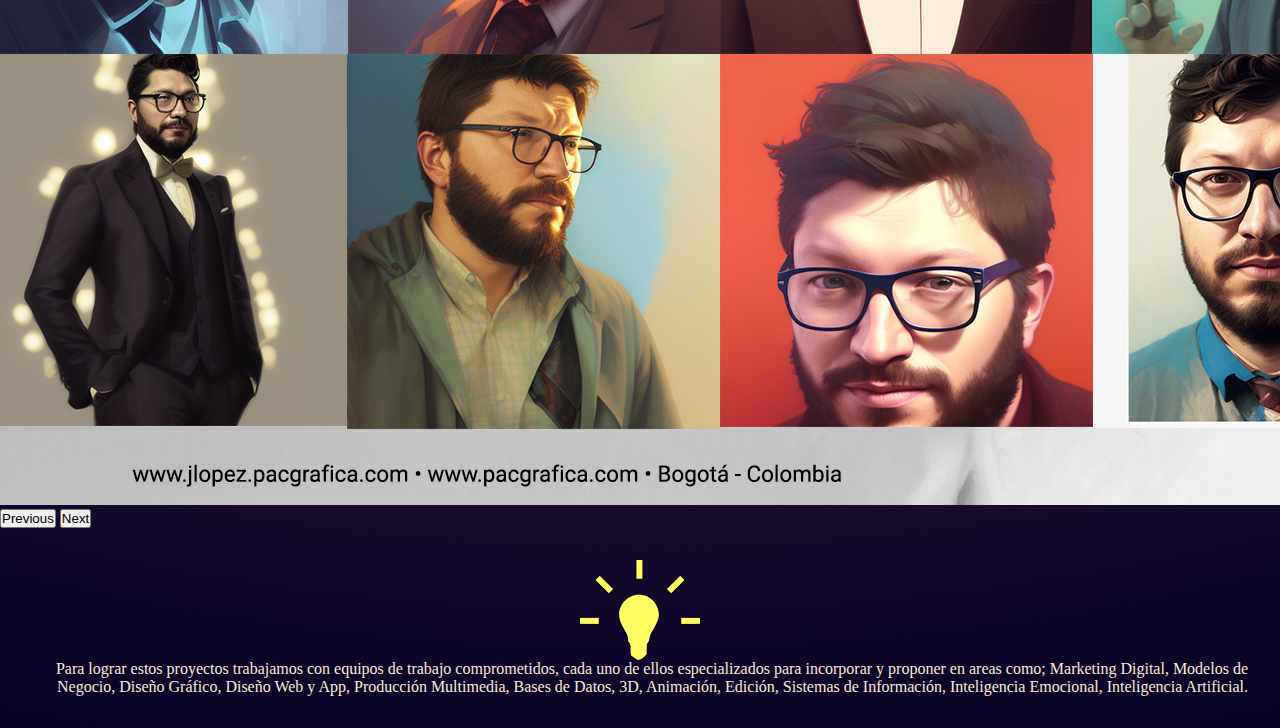
<file: galeria.html>
<!doctype html>
<html lang="es">
  <head>
    <meta charset="utf-8">
    <meta name="viewport" content="width=device-width, initial-scale=1">
    <title>Juan López - Proyectos</title>
    <link href="https://cdn.jsdelivr.net/npm/bootstrap@5.2.0/dist/css/bootstrap.min.css" rel="stylesheet" integrity="sha384-gH2yIJqKdNHPEq0n4Mqa/HGKIhSkIHeL5AyhkYV8i59U5AR6csBvApHHNl/vI1Bx" crossorigin="anonymous">
    <link rel="stylesheet" href="css/styles.css">

    <link rel="preconnect" href="https://fonts.googleapis.com">
    <link rel="preconnect" href="https://fonts.gstatic.com" crossorigin>
    <link href="https://fonts.googleapis.com/css2?family=Pacifico&display=swap" rel="stylesheet">

    <link rel="preconnect" href="https://fonts.googleapis.com">
    <link rel="preconnect" href="https://fonts.gstatic.com" crossorigin>
    <link href="https://fonts.googleapis.com/css2?family=Roboto:ital,wght@1,300&display=swap" rel="stylesheet">

    <link rel="stylesheet" href="https://cdnjs.cloudflare.com/ajax/libs/animate.css/4.1.1/animate.min.css"/>

    <!-- ESTA ES LA TIPOGRAFIA DE TITULOS -->
    <link rel="preconnect" href="https://fonts.googleapis.com">
    <link rel="preconnect" href="https://fonts.gstatic.com" crossorigin>
    <link href="https://fonts.googleapis.com/css2?family=Paytone+One&display=swap" rel="stylesheet">

    <script src="https://ajax.googleapis.com/ajax/libs/jquery/1.12.0/jquery.min.js"></script>
    
  </head>
  <body>
    <div class="container">
    <nav class="navbar navbar-expand-lg navbar-dark sticky-top fondoColor abajo" id="arriba">
        <div class="container-fluid">
          <a class="navbar-brand" href="index.html">
            <img src="images/jlopezLogo.png" alt="Juan Francisco López Diseñador Fullstack">
          </a>
          <button class="navbar-toggler" type="button" data-bs-toggle="collapse" data-bs-target="#navbarNav" aria-controls="navbarNav" aria-expanded="false" aria-label="Toggle navigation">
            <span class="navbar-toggler-icon text-white"></span>
          </button>
          <div class="collapse navbar-collapse" id="navbarNav">
            <ul class="navbar-nav">
              <li class="nav-item dropdown">
                <a class="nav-link dropdown-toggle" href="quiensoy.html" role="button" data-bs-toggle="dropdown" aria-expanded="false">
                  Quien soy
                </a>
                <ul class="dropdown-menu">
                  <li><a class="dropdown-item" href="quiensoy.html">Perfil</a></li>
                  <li><a class="dropdown-item" href="quiensoy.html#habilidades">Habilidades</a></li>
                  <li><a class="dropdown-item" href="quiensoy.html#mifuerte">Mi fuerte</a></li>
                  <li><a class="dropdown-item" href="quiensoy.html#educacion">Educación</a></li>
                  <li><a class="dropdown-item" href="quiensoy.html#experiencia">Experiencia</a></li>
                </ul>
              </li>
              <li class="nav-item dropdown">
                <a class="nav-link dropdown-toggle" href="proyectos.html" role="button" data-bs-toggle="dropdown" aria-expanded="false">
                  Proyectos
                </a>
                <ul class="dropdown-menu">
                  <li><a class="dropdown-item " href="proyectos.html">Multimedia</a></li>
                  <li><a class="dropdown-item " href="proyectos.html#imagen">Imagen</a></li>
                  <li><a class="dropdown-item " href="proyectos.html#audio">Audio</a></li>
                  <li><a class="dropdown-item " href="proyectos.html#video">Video</a></li>
                </ul>
              </li>
              <li class="nav-item dropdown">
                <a class="nav-link dropdown-toggle active2" href="galeria.html" role="button" data-bs-toggle="dropdown" aria-expanded="false">
                  Galería
                </a>
                <ul class="dropdown-menu">
                  <li><a class="dropdown-item" href="galeria.html">Multimedia</a></li>
                  <li><a class="dropdown-item" href="#">Trabajos Recientes</a></li>
                  <li><a class="dropdown-item" href="#">Clientes</a></li>
                  <li><a class="dropdown-item" href="#">Experiencias</a></li>
                </ul>
              </li>
              <li class="nav-item">
                <a class="nav-link" href="contacto.html">Contacto</a>
              </li>
            </ul>
          </div>
        </div>
    </nav>

    <div class="container my-5">
        <div class="row p-4 pb-0 pe-lg-0 pt-lg-5 align-items-center rounded-3 border shadow-lg">
          <div class="col-lg-4 offset-lg-0 p-0 overflow-hidden shadow-lg">
              <img class="rounded-lg-3 animate__animated animate__slideInUp" src="images/galery.png" alt="" width="380px">
          </div>
          <div class="col-lg-7 p-3 p-lg-5 pt-lg-3">
            <h1 class="display-4 fw-bold lh-1">Galería</h1>
            <p class="lead">Una recopilación de imagenes de los proyectos más relevantes a lo largo de mi carrera como diseñador gráfico.</p>
            <div class="d-grid gap-2 d-md-flex justify-content-md-end mb-4 mb-lg-3">
              <a type="button" class="btn btn-primary btn-lg px-4 me-md-2 fw-bold text-dark" href="#multimedia">Ver <img src="images/box-arrow-down.svg" alt=""></a>
              <a class="btn btn-outline-success" href="#abajo">
                Contactame
              </a>
              <!-- <button type="button" class="btn btn-outline-secondary btn-lg px-4 ">Contactame</button> -->
            </div>
          </div>
        </div>
      </div>

      <div class="container">
        <nav aria-label="breadcrumb">
          <ol class="breadcrumb">
            <li class="breadcrumb-item p-1 rounded-2"><a href="index.html">Home</a></li>
            <li class="breadcrumb-item p-1 rounded-2"><a href="galeria.html">Galería</a></li>
            <li class="breadcrumb-item active2 p-1 rounded-2" aria-current="page" style="font-family: 'Pacifico', cursive; font-size: 20px;">Multimedia</li>
          </ol>
        </nav>
      </div>

      <div class="container-fluid" id="multimedia">
        <div class="portafolio-menu overflow-auto">
          <ul class="btn-group">
            <li class="btn btn-secondary text-dark" data-filter="*">Todos</li>
            <li class="btn btn-secondary text-dark" data-filter=".multimedia">Multimedia</li>
            <li class="btn btn-secondary text-dark" data-filter=".imagen">Imagen</li>
            <li class="btn btn-secondary text-dark" data-filter=".audio">Audio</li>
            <li class="btn btn-secondary text-dark" data-filter=".video">Video</li>
          </ul>
        </div>
    
        <div class="portafolio-item">
    
          <div class="item multimedia">
            <img src="images/aplicaciones_moviles.jpg" alt="" class="img">
          </div>
    
          <div class="item multimedia">
            <img src="images/btl.jpg" alt="" class="img">
          </div>
    
          <div class="item multimedia">
            <img src="images/libro.jpg" alt="" class="img">
          </div>
    
          <div class="item multimedia">
            <img src="images/pagina.jpg" alt="" class="img">
          </div>
    
          <div class="item imagen">
            <img src="images/realidad_aumentada.jpg" alt="" class="img">
          </div>
    
          <div class="item imagen">
            <img src="images/realidad_virtual.jpg" alt="" class="img">
          </div>
    
          <div class="item imagen">
            <img src="images/redessociales.jpg" alt="" class="img">
          </div>

          <div class="item imagen">
            <img src="images/course-4.jpg" alt="" class="img">
          </div>

          <div class="item audio">
            <img src="images/web.jpg" alt="" class="img">
          </div>

          <div class="item audio">
            <img src="images/course-8.jpg" alt="" class="img">
          </div>

          <div class="item video">
            <img src="images/course-5.jpg" alt="" class="img">
          </div>
    
        </div>
      </div>

        <div class="row">
          <div class="col-md-12" style="padding: 2rem;"><h1 class="text-center">Servicios de Diseño y Desarrollo <span style="color: #E0E153;">Web</span></h1>
          </div>
        </div>

        <div class="container h-100 mt-4 mb-5">
          <div class="row w-100 align-items-center">
            <div class="col-6 col-sm-6 col-md-3 col-lg-3 col-xl-3 col-xxl-3 d-grid gap-2 mx-auto">
              <button type="button" class="btn btn-outline-light" data-bs-container="body" data-bs-toggle="popover" data-bs-placement="bottom" data-bs-content="Enseño todo lo relacionado a la industria audiovisual">
                <img src="images/educacion.svg" height="100rem" alt="educacion">
                Educación
              </button>
            </div>
            <div class="col-6 col-sm-6 col-md-3 col-lg-3 col-xl-3 col-xxl-3 d-grid gap-2 mx-auto">
              <button type="button" class="btn btn-outline-light" data-bs-container="body" data-bs-toggle="popover" data-bs-placement="bottom" data-bs-content="Desarrollo cualquier concepto o campaña publicitaria para cualquiern ">
                <img src="images/add.svg" height="100rem" alt="publicidad">
                Publicidad
              </button>
            </div>
            <div class="col-6 col-sm-6 col-md-3 col-lg-3 col-xl-3 col-xxl-3 d-grid gap-2 mx-auto">
              <button type="button" class="btn btn-outline-light" data-bs-container="body" data-bs-toggle="popover" data-bs-placement="bottom" data-bs-content="Bottom popover">
                <img src="images/printing.svg" height="100rem" alt="impresion
                ">
                Impresión
              </button>
            </div>
            <div class="col-6 col-sm-6 col-md-3 col-lg-3 col-xl-3 col-xxl-3 d-grid gap-2 mx-auto">
              <button type="button" class="btn btn-outline-light" data-bs-container="body" data-bs-toggle="popover" data-bs-placement="bottom" data-bs-content="Bottom popover">
                <img src="images/diseno.svg" height="100rem" alt="diseño">
                Diseño
              </button>
            </div>
          </div>
        </div>
        <hr class="m-5">

        <h1 class="text-center py-4">Inteligencia<span style="color: #E0E153;"> artificial</span></h1>

        <!--ACA COMIENZA CARROUSEL 2-->
    <div id="carouselExampleDark" class="carousel carousel-dark slide" data-bs-ride="carousel">
      <div class="carousel-indicators">
        <button type="button" data-bs-target="#carouselExampleDark" data-bs-slide-to="0" class="active"
          aria-current="true" aria-label="Slide 1"></button>
        <button type="button" data-bs-target="#carouselExampleDark" data-bs-slide-to="1" aria-label="Slide 2"></button>
        <button type="button" data-bs-target="#carouselExampleDark" data-bs-slide-to="2" aria-label="Slide 3"></button>
      </div>
      <div class="carousel-inner">
        <div class="carousel-item active" data-bs-interval="5000">
          <img src="images/aiFondo.jpg" class="d-block w-100" alt="...">
          <div class="carousel-caption d-none d-md-block">
          </div>
        </div>
        <div class="carousel-item" data-bs-interval="5000">
          <img src="images/aiFondo2.jpg" class="d-block w-100" alt="...">
          <div class="carousel-caption d-none d-md-block">
          </div>
        </div>
        <div class="carousel-item" data-bs-interval="5000">
          <img src="images/aiFondo3.jpg" class="d-block w-100" alt="...">
          <div class="carousel-caption d-none d-md-block">
          </div>
        </div>
      </div>
      <button class="carousel-control-prev" type="button" data-bs-target="#carouselExampleDark" data-bs-slide="prev">
        <span class="carousel-control-prev-icon" aria-hidden="true"></span>
        <span class="visually-hidden">Previous</span>
      </button>
      <button class="carousel-control-next" type="button" data-bs-target="#carouselExampleDark" data-bs-slide="next">
        <span class="carousel-control-next-icon" aria-hidden="true"></span>
        <span class="visually-hidden">Next</span>
      </button>
    </div>


        <div class="row" style="padding: 2rem;">
          <div class="col-md-3" style="display: flex; justify-content: center;"> 
            <img src="images/educacion.svg" alt="Educación" height="100rem">
          </div>
          <div class="col-md-9">
            <p class="text-start">Para lograr estos proyectos trabajamos con equipos de trabajo comprometidos, cada uno de ellos especializados para incorporar y proponer en areas como; Marketing Digital, Modelos de Negocio, Diseño Gráfico, Diseño Web y App, Producción Multimedia, Bases de Datos, 3D, Animación, Edición, Sistemas de Información, Inteligencia Emocional, Inteligencia Artificial.</p>
          </div>
        </div>
        


    </div>

    <script type="text/javascript">
      window.addEventListener("scroll", function(){
        var nav = document.querySelector("nav");
        nav.classList.toggle("abajo" ,window.scrollY>10);
      } )
  
    </script>
    <script src="js/jquery-3.6.1.min.js"></script>  
    <script src="js/isotope.pkgd.min.js"></script>
    <script>
        $(".portafolio-item").isotope({
          itemSelector: ".item",
          layoutMode: "fitRows"
        });
      
        $(".portafolio-menu ul li").click(function(){
          $(".portafolio-menu ul li").removeClass("active");
          $(this).addClass("active");
      
          var selector = $(this).attr("data-filter");
          $(".portafolio-item").isotope({
            filter: selector
          })
          return false;
        })
    </script>
    <script src="https://cdn.jsdelivr.net/npm/bootstrap@5.2.0/dist/js/bootstrap.bundle.min.js" integrity="sha384-A3rJD856KowSb7dwlZdYEkO39Gagi7vIsF0jrRAoQmDKKtQBHUuLZ9AsSv4jD4Xa" crossorigin="anonymous"></script>
    <script>
      const popoverTriggerList = document.querySelectorAll('[data-bs-toggle="popover"]')
      const popoverList = [...popoverTriggerList].map(popoverTriggerEl => new bootstrap.Popover(popoverTriggerEl))
    </script>
  </body>
</html>
</file>
<file: css/styles.css>
* {
  box-sizing: border-box;
  margin: 0;
  padding: 0;
}

body {
  background: rgb(86, 77, 241);
  background: radial-gradient(circle, rgb(169, 40, 68) 0%, rgb(92, 50, 62) 50%, rgb(5, 1, 40) 100%);
}

/*Clases alteradas Bootstrap*/
.btn-primary {
  background-color: #c0d23e;
  border-color: #E0E153;
}

.btn-primary:hover {
  background-color: #E0E153;
  border-color: #c0d23e;
}

.btn-secondary {
  background-color: #5c323e;
  color: antiquewhite !important;
  border-color: #5c323e;
}

.btn-secondary:hover {
  background-color: #A92844;
  color: #A92844;
  border-color: #5c323e;
}

.btn-outline-secondary {
  border-color: #A92844;
  color: #A92844;
}

.btn-outline-secondary:hover {
  background-color: #A92844;
  color: antiquewhite !important;
  border-color: antiquewhite;
}

.active {
  background-color: antiquewhite !important;
  border-color: rgb(241, 201, 149) !important;
  color: #220c21 !important;
}

.active2 {
  color: #E0E153 !important;
}

.btn-outline-light:hover {
  background-color: #A92844;
  color: #E0E153;
}

a {
  color: white !important;
  font-family: "Pacifico", cursive;
  font-size: 20px !important;
  border-radius: 8px 0px 8px 0px !important;
}

.submenu {
  color: #E0E153 !important;
}

a:hover {
  background-color: #220c21;
  border-radius: 8px 0px 8px 0px;
}

.btn-outline-success:hover {
  width: 10rem;
  background-image: url("../images/whatsappLogoWhite.png");
  background-repeat: no-repeat;
  background-size: 2rem;
  background-position: 3px;
  color: white !important;
  text-align: end;
}

.dropdown-menu {
  background-color: #220c21;
  color: #E0E153 !important;
}

.dropdown-item:hover {
  background-color: #A92844;
}

.navbar-toggler {
  color: #E0E153 !important;
}

.centrar {
  display: flex;
  justify-content: center;
}

.super {
  font-size: 10vw !important;
}

.centrarV {
  display: flex;
  height: 600px;
  justify-content: center;
  align-items: center;
  flex-direction: column;
}

h1 {
  /* font-family: 'Pacifico', cursive; */
  font-family: "Paytone One", sans-serif;
  font-size: 50px !important;
  color: white;
}

h2 {
  font-family: "Pacifico", cursive;
  font-size: 3rem !important;
  color: #C0D23E;
}

h3 {
  font-family: "Roboto", sans-serif;
  color: #C0D23E;
}

.caja2 {
  padding: 1em;
}

p {
  text-align: end;
  color: antiquewhite;
}

/*estas son las clases para alteral modal de carga de index.html*/
/* .modal-content {
  display: none;
}

.modal-content:visited {
  display: none;
} */

/* estas son las propiedades del video que va aestar detras de la imagen y el texto del header */
video {
  position: absolute;
  margin: 0;
  padding: 0;
  left: 0;
  right: 0;
  z-index: -1;
  mix-blend-mode: overlay;
  -webkit-mask-image: linear-gradient(to top, transparent 5%, black 50%);
  mask-image: linear-gradient(to top, transparent 5%, black 50%);
}

.centrar2 {
  position: relative;
  left: 4rem;
  width: 300px;
  height: 120px;
  display: flex;
  justify-content: center;
  align-items: center;
  transition: all 30s;
}

.caja {
  width: 300px;
  height: 120px;
  position: absolute;
}

.uno {
  position: absolute;
  width: 300px;
  z-index: 1;
  animation-delay: 0s;
  animation-duration: 5s !important;
}

.dos {
  position: absolute;
  width: 300px;
  z-index: 2;
  animation-delay: 0.2s;
  animation-duration: 8s !important;
}

.tres {
  position: absolute;
  width: 300px;
  z-index: 3;
  animation-delay: 0.3s;
  animation-duration: 11s !important;
}

.cuatro {
  position: absolute;
  width: 300px;
  z-index: 4;
  animation-delay: 0.4s;
  animation-duration: 3s !important;
}

.cinco {
  position: absolute;
  width: 300px;
  z-index: 5;
  animation-delay: 0.5s;
  animation-duration: 5s !important;
}

.seis {
  position: absolute;
  width: 300px;
  z-index: 6;
  animation-delay: 0.6s;
  animation-duration: 2s !important;
}

.animaBoton {
  position: absolute;
  width: 20rem;
  z-index: 7;
  animation-delay: 5s;
  animation-duration: 1s !important;
}

.verde {
  background-color: #c0d23e;
  height: 20rem;
}

.morado {
  background-color: #5c323e;
}

/* ---- Prueba isotope plugin---- */
.portafolio-menu {
  text-align: center;
}

.portafolio-menu ul li {
  display: inline-block;
  margin: 1px;
  list-style: none;
  padding: 10px 15px;
  border-radius: 10px;
  cursor: pointer;
  transition: all 0.5s ease;
}

.portafolio-menu ul li:hover {
  color: white;
}

.portafolio-item {
  width: 100%;
}

.portafolio-item .item {
  width: 310px;
  padding: 10px;
}

.img {
  width: 100%;
}

li.active {
  background: #F07814;
  color: white;
}

@media screen and (min-width: 500px) and (max-width: 800px) {
  .sticky-top {
    position: inherit;
  }
}

@media screen and (min-width: 100px) and (max-width: 800px) {
  .fondoColor {
    background-color: #220c21;
  }
  h1 {
    font-size: 30px !important;
  }
  .super {
    font-size: 20vw !important;
  }
}

.colorPrincipal {
  color: #E0E153;
}

.containerS {
  overflow: hidden;
}
.containerS .slider {
  animation: slidein 30s linear infinite;
  white-space: nowrap;
}
.containerS .slider .logos {
  width: 100%;
  display: inline-block;
  margin: 0px 0;
}
.containerS .slider .logos .fab {
  width: 20%;
  animation: fade-in 0.5s cubic-bezier(0.455, 0.03, 0.515, 0.955) forwards;
}

.grid-container {
  display: grid;
  grid-template-columns: 70% 30%;
}

.grid-item {
  padding: 20px;
}

@keyframes slidein {
  from {
    transform: translate3d(0, 0, 0);
  }
  to {
    transform: translate3d(-100%, 0, 0);
  }
}
@keyframes fade-in {
  0% {
    opacity: 0;
  }
  100% {
    opacity: 1;
  }
}

/*# sourceMappingURL=styles.css.map */

  /* Timeline */
  .timeline,
  .timeline-horizontal {
    list-style: none;
    padding: 20px;
    position: relative;
  }
  .timeline:before {
    top: 40px;
    bottom: 0;
    position: absolute;
    content: " ";
    width: 3px;
    background-color: #E0E153;
    left: 50%;
    margin-left: -1.5px;
  }
  .timeline .timeline-item {
    margin-bottom: 20px;
    position: relative;
  }
  .timeline .timeline-item:before,
  .timeline .timeline-item:after {
    content: "";
    display: table;
  }
  .timeline .timeline-item:after {
    clear: both;
  }
  .timeline .timeline-item .timeline-badge {
    color: #fff;
    width: 54px;
    height: 54px;
    line-height: 52px;
    font-size: 22px;
    text-align: center;
    position: absolute;
    top: 18px;
    left: 50%;
    margin-left: -25px;
    background-color: #7c7c7c;
    border: 3px solid #ffffff;
    z-index: 100;
    border-top-right-radius: 50%;
    border-top-left-radius: 50%;
    border-bottom-right-radius: 50%;
    border-bottom-left-radius: 50%;
  }
  .timeline .timeline-item .timeline-badge i,
  .timeline .timeline-item .timeline-badge .fa,
  .timeline .timeline-item .timeline-badge .glyphicon {
    top: 2px;
    left: 0px;
  }
  .timeline .timeline-item .timeline-badge.primary {
    background-color: #A92844;
  }
  .timeline .timeline-item .timeline-badge.info {
    background-color: #A92844;
  }
  .timeline .timeline-item .timeline-badge.success {
    background-color: #A92844;
  }
  .timeline .timeline-item .timeline-badge.warning {
    background-color: #A92844;
  }
  .timeline .timeline-item .timeline-badge.danger {
    background-color: #A92844;
  }
  .timeline .timeline-item .timeline-panel {
    position: relative;
    width: 46%;
    float: left;
    right: 16px;
    border: 1px solid #A92844;
    background: #E0E153;
    border-radius: 2px;
    padding: 10px;
    -webkit-box-shadow: 0 1px 6px rgba(0, 0, 0, 0.175);
    box-shadow: 0 1px 6px rgba(0, 0, 0, 0.175);
  }
  .timeline .timeline-item .timeline-panel:before {
    position: absolute;
    top: 26px;
    right: -16px;
    display: inline-block;
    border-top: 16px solid transparent;
    border-left: 16px solid #C0D23E;
    border-right: 0 solid #C0D23E;
    border-bottom: 16px solid transparent;
    content: " ";
  }
  .timeline .timeline-item .timeline-panel .timeline-title {
    margin-top: 0;
    color: inherit;
  }
  .timeline .timeline-item .timeline-panel .timeline-body > p,
  .timeline .timeline-item .timeline-panel .timeline-body > ul {
    margin-bottom: 0;
  }
  .timeline .timeline-item .timeline-panel .timeline-body > p + p {
    margin-top: 5px;
  }
  .timeline .timeline-item:last-child:nth-child(even) {
    float: right;
  }
  .timeline .timeline-item:nth-child(even) .timeline-panel {
    float: right;
    left: 16px;
  }
  .timeline .timeline-item:nth-child(even) .timeline-panel:before {
    border-left-width: 0;
    border-right-width: 14px;
    left: -14px;
    right: auto;
  }
  .timeline-horizontal {
    list-style: none;
    position: relative;
    padding: 20px 0px 20px 0px;
    display: inline-block;
  }
  .timeline-horizontal:before {
    height: 3px;
    top: auto;
    bottom: 26px;
    left: 56px;
    right: 0;
    width: 100%;
    margin-bottom: 20px;
  }
  .timeline-horizontal .timeline-item {
    display: table-cell;
    height: 280px;
    width: 20%;
    min-width: 320px;
    float: none !important;
    padding-left: 0px;
    padding-right: 20px;
    margin: 0 auto;
    vertical-align: bottom;
  }
  .timeline-horizontal .timeline-item .timeline-panel {
    top: auto;
    bottom: 64px;
    display: inline-block;
    float: none !important;
    left: 0 !important;
    right: 0 !important;
    width: 100%;
    margin-bottom: 20px;
  }
  .timeline-horizontal .timeline-item .timeline-panel:before {
    top: auto;
    bottom: -16px;
    left: 28px !important;
    right: auto;
    border-right: 16px solid transparent !important;
    border-top: 16px solid #C0D23E !important;
    border-bottom: 0 solid #C0D23E !important;
    border-left: 16px solid transparent !important;
  }
  .timeline-horizontal .timeline-item:before,
  .timeline-horizontal .timeline-item:after {
    display: none;
  }
  .timeline-horizontal .timeline-item .timeline-badge {
    top: auto;
    bottom: 0px;
    left: 43px;
  }

  .animatext1:hover {
    -webkit-animation: swing;
            animation: swing; /* referring directly to the animation's @keyframe declaration */
    -webkit-animation-duration: 1s;
            animation-duration: 1s; /* don't forget to set a duration! */
  }

  .contenedorEncima {
    position: relative;
    display: inline-block;
    text-align: center;
  }

  .textoEncima {
    font-family: "Segoe UI", sans-serif;
    color: white;
    position: absolute;
    background-color: rgba(34, 12, 33, .8);
    width: 90%;
    border-radius: .2rem;
    top: 50%;
    left: 50%;
    transform: translate(-50%, -50%);
  }

  .enlacemail:hover {
    background-color: lightyellow;
  }

  nav {
    transition: 0.7s;
  }

  nav.abajo {
    background: rgb(34,12,33);
    background: linear-gradient(180deg, rgba(34,12,33,1) 0%, rgba(34,12,33,1) 54%, rgba(169,40,68,0) 100%);
    padding: 10px 20px;
  }
</file>
